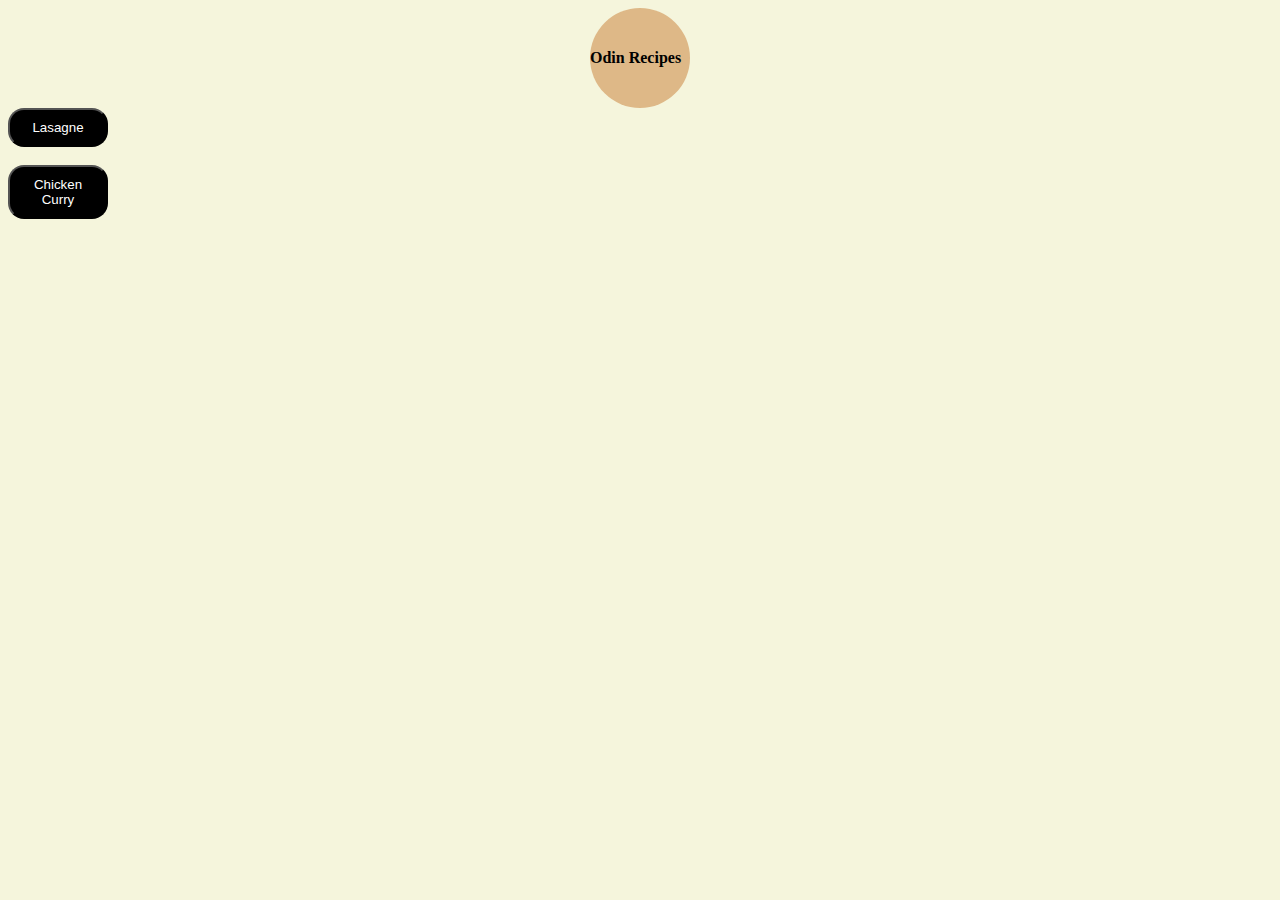
<file: index.html>
<!DOCTYPE html>
<html lang="en">
    <head>
        <link rel="stylesheet" href="styles.css">
        <meta charset="UTF-8">
        <title>Recipes Webpage</title>
    </head>

    <body>
        <div class="circle">
            <p class = "title">Odin Recipes</p>
        </div>
        <a href ="recipes/lasagna.html">
        <button class="button">Lasagne</button></a>
        <br>
        <br>
        <a href="recipes/chicken-curry.html">
        <button class="button">Chicken Curry</button></a>
    </body>
</html>
</file>
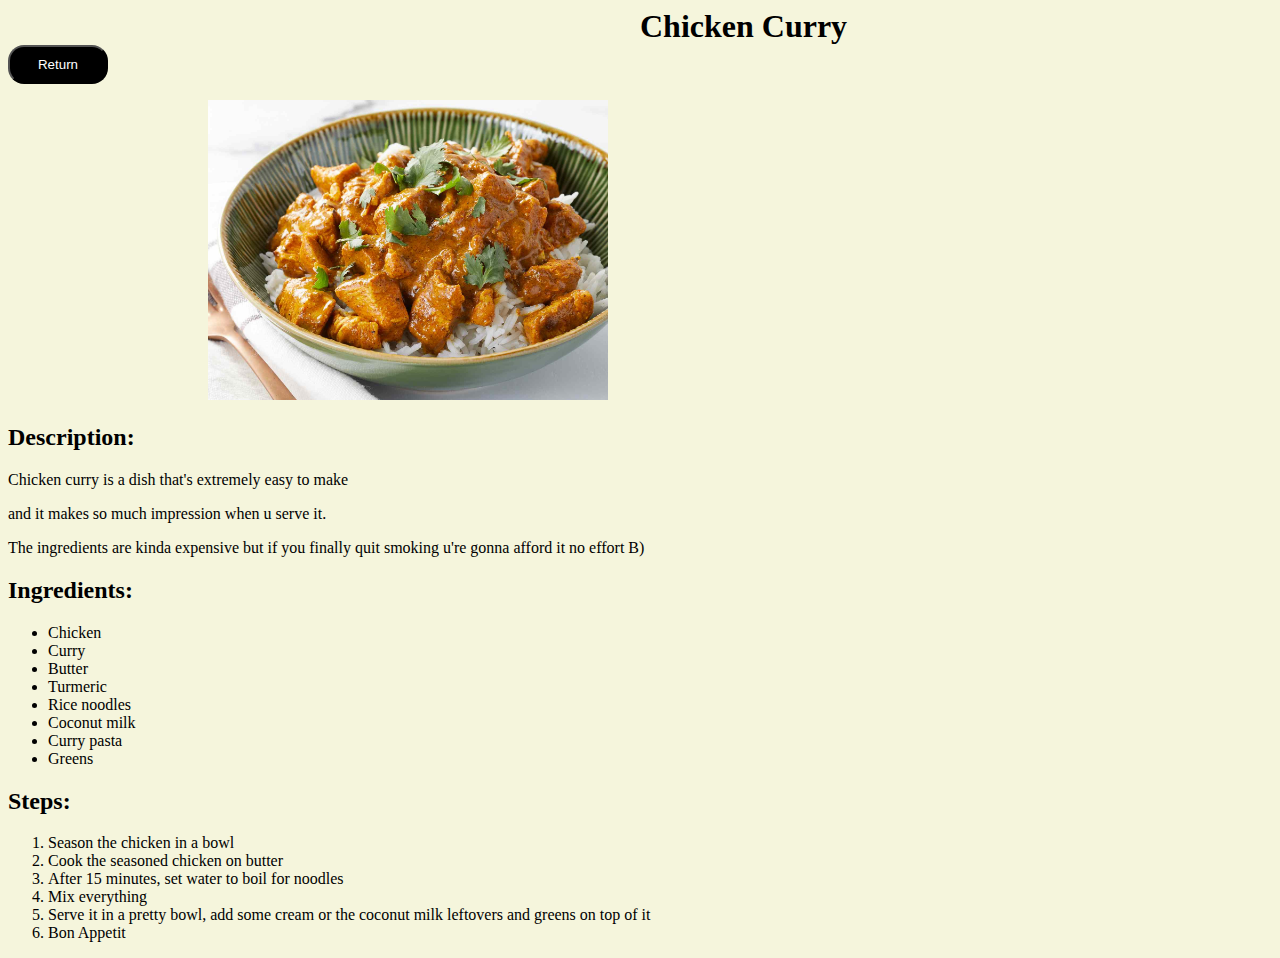
<file: recipes/chicken-curry.html>
<!DOCTYPE html>
<html lang="en">
<head>
    <link rel="stylesheet" href="../styles.css">
    <meta charset="UTF-8">
    <meta name="viewport" content="width=, initial-scale=1.0">
    <title>Document</title>
</head>
<body>
    <h1 class="center">Chicken Curry</h1>
    <a href="../index.html">
    <button class="button">Return</button></a>
    <p><img class ="center" src="../images/chicken-curry.jpeg" height = "310" width ="400"></p>

    <h2>Description:</h2>
    <p>Chicken curry is a dish that's extremely easy to make</p>
    <p>and it makes so much impression when u serve it.</p>
    <p>The ingredients are kinda expensive but if you finally quit smoking u're gonna afford it no effort B)</p>
    <h2>Ingredients:</h2>
    <ul>
        <li>Chicken</li>
        <li>Curry</li>
        <li>Butter</li>
        <li>Turmeric</li>
        <li>Rice noodles</li>
        <li>Coconut milk</li>
        <li>Curry pasta</li>
        <li>Greens</li>
    </ul>
    <h2>Steps:</h2>
    <ol>
        <li>Season the chicken in a bowl</li>
        <li>Cook the seasoned chicken on butter</li>
        <li>After 15 minutes, set water to boil for noodles</li>
        <li>Mix everything</li>
        <li>Serve it in a pretty bowl, add some cream or the coconut milk leftovers and greens on top of it</li>
        <li>Bon Appetit</li>
    </ol>
</body>
</html>
</file>
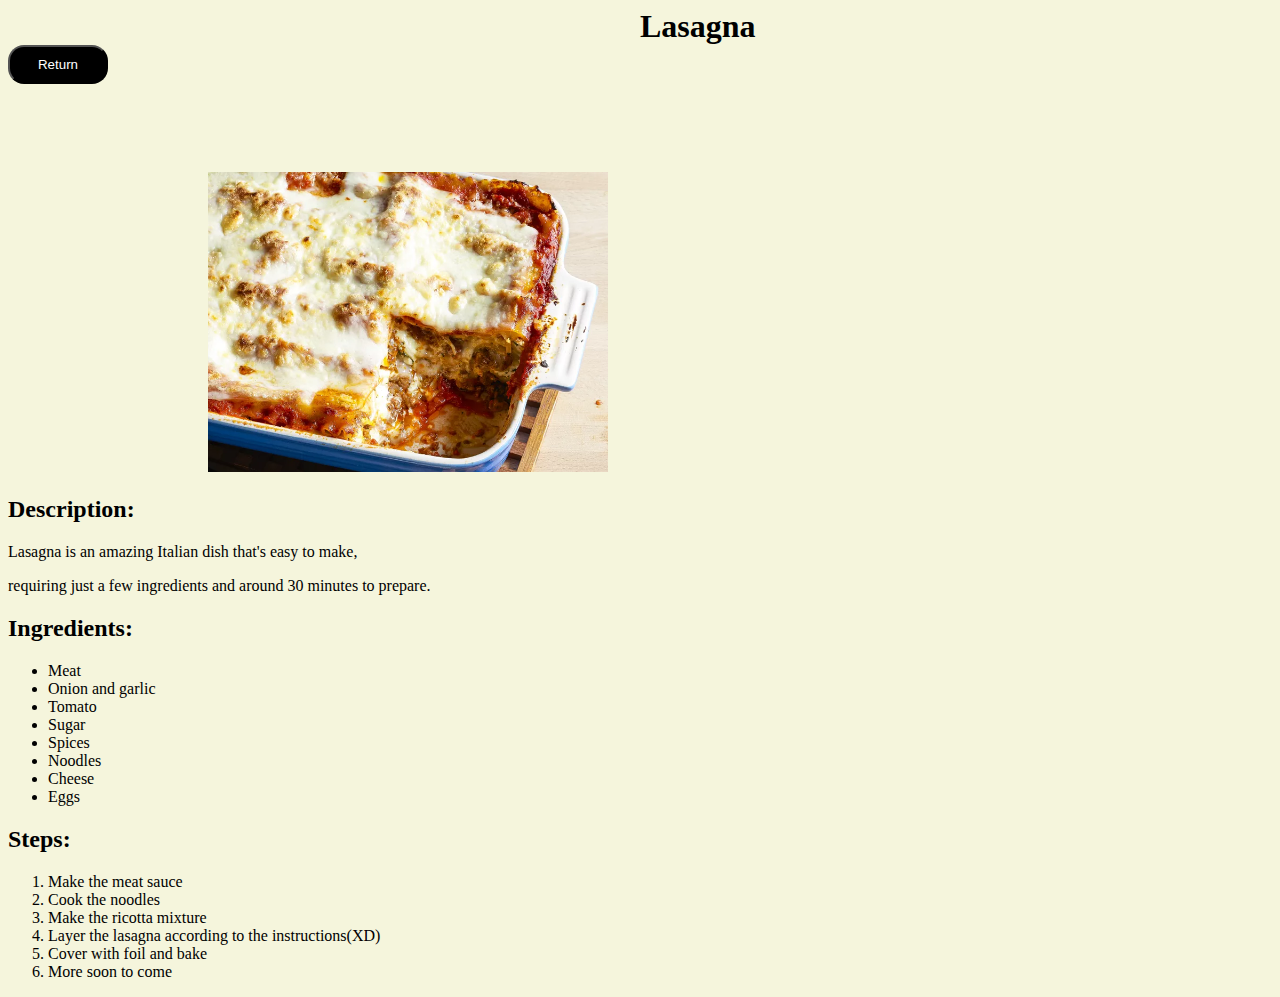
<file: recipes/lasagna.html>
<!DOCTYPE html>
<html lang="en">
<head>
    <link rel="stylesheet" href="../styles.css">
    <meta charset="UTF-8">
    <meta name="viewport" content="width=, initial-scale=1.0">
    <title>Document</title>
</head>
<body>
    <h1 class="center">Lasagna</h1>
    <a href="../index.html">
    <button class="button">Return</button></a>
    <br>
    <br>
    <br>
    <br>
    <br>
    <p><img class="center" src="../images/lasagna.webp" height = "310" width ="400"></p>

    <h2>Description:</h2>
    <p>Lasagna is an amazing Italian dish that's easy to make,</p>
    <p>requiring just a few ingredients and around 30 minutes to prepare.</p>
    <h2>Ingredients:</h2>
    <ul>
        <li>Meat</li>
        <li>Onion and garlic</li>
        <li>Tomato</li>
        <li>Sugar</li>
        <li>Spices</li>
        <li>Noodles</li>
        <li>Cheese</li>
        <li>Eggs</li>
    </ul>
    <h2>Steps:</h2>
    <ol>
        <li>Make the meat sauce</li>
        <li>Cook the noodles</li>
        <li>Make the ricotta mixture</li>
        <li>Layer the lasagna according to the instructions(XD)</li>
        <li>Cover with foil and bake</li>
        <li>More soon to come</li>
    </ol>
</body>
</html>
</file>
<file: styles.css>
/* styles.css */
img{
    position: absolute;
    position: relative;
    height: auto;
    width: 400px;
}
#return{
    position:absolute;
}

body{
    background-color: beige;
}

.button{
    background-color: black;
    color: white;
    width: 100px;
    padding: 10px;
    text-align: center;
    border-radius: 16px;
    transition-duration: 0.4s;
}

.button:hover {
    background-color: burlywood;
    color: black;
}

.center{
    top:50%;
    transform: translate(50%,0);
    margin: auto;
}

.circle{
    height:100px;
    width: 100px;
    color: black;
    font-family:fantasy;
    font-weight: bold;
    display:flex;
    align-items: center;
    border-radius: 50%;
    background-color: burlywood;
    margin: 0 auto;
}
</file>
